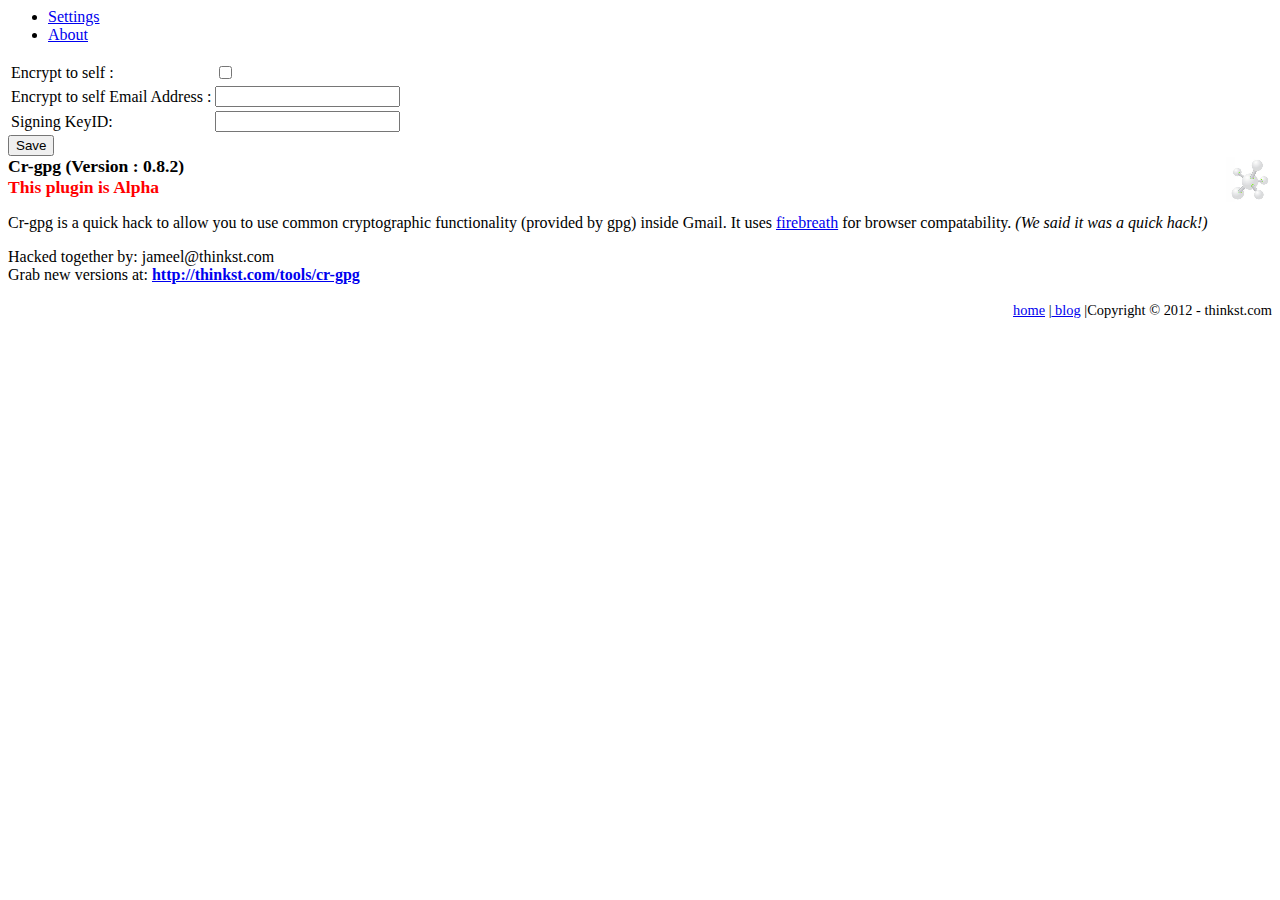
<file: chromeExtension/options.html>
<script src="jquery-1.7.1.min.js"></script>
<script src="jquery-ui-1.8.13.custom.js"></script>
<script src="jquery.client.js"></script>

<link rel=StyleSheet href="jquery-ui-1.8.11.thinkst.css" type="text/css">
<style type="text/css">
    body {min-width:700;min-height:300;}
</style>

<html>
<head><title>GPG Options</title> </head>
<script src="options.js"></script>
<body>
    <div class="interface">
        <div id="tabs">
            <ul>
                <li><a href="#tabs-1">Settings</a></li>
                <li><a href="#tabs-2">About</a></li>
            </ul>
            <div id="tabs-1">
                <table>
                    <tr>
                        <td>Encrypt to self :</td><td> <input id="useAutoInclude" type="checkbox"></input> </td>
                    </tr>
                    <tr>
                        <td>Encrypt to self Email Address :</td><td> <input id="personaladdress" type="text"></input></td>
                    </tr>
                    <tr>
                        <td>Signing KeyID:</td><td> <input id="signingKeyID" type="text"></input></td>
                    </tr>

                </table>
                <button id="saveButton">Save</button>

            </div>
            <div id="tabs-2">
                <div>
                    <img src="icon.png" style="float:right" />
                    <div style="font-size: 1.1em; font-weight: bold;">Cr-gpg (Version : 0.8.2)</div>
                    <div style="color:red; font-size: 1.1em; font-weight: bold;">This plugin is Alpha</div>
                    <p> Cr-gpg is a quick hack to allow you to use common cryptographic functionality (provided by gpg) inside Gmail. 
                         It uses <a target="_blank" href="http://code.google.com/p/firebreath/">firebreath</a> for browser compatability.
                         <i>(We said it was a quick hack!)</i>
                     </p>                        
                    <span style="float:left">Hacked together by: jameel@thinkst.com<BR/>
                    Grab new versions at: <b><a target="_blank" href="http://thinkst.com/tools/cr-gpg">http://thinkst.com/tools/cr-gpg</a></b></span>
                    <br/><br/><br/>
                </div>
                <div style="font-size: .9em;" align="right"><a target="_blank" href="http://thinkst.com">home</a> |<a target="_blank" href="http://blog.thinkst.com"> blog</a> |Copyright &copy; 2012 - thinkst.com</div>
            </div>


            </div>

</body>

</html>
</file>
